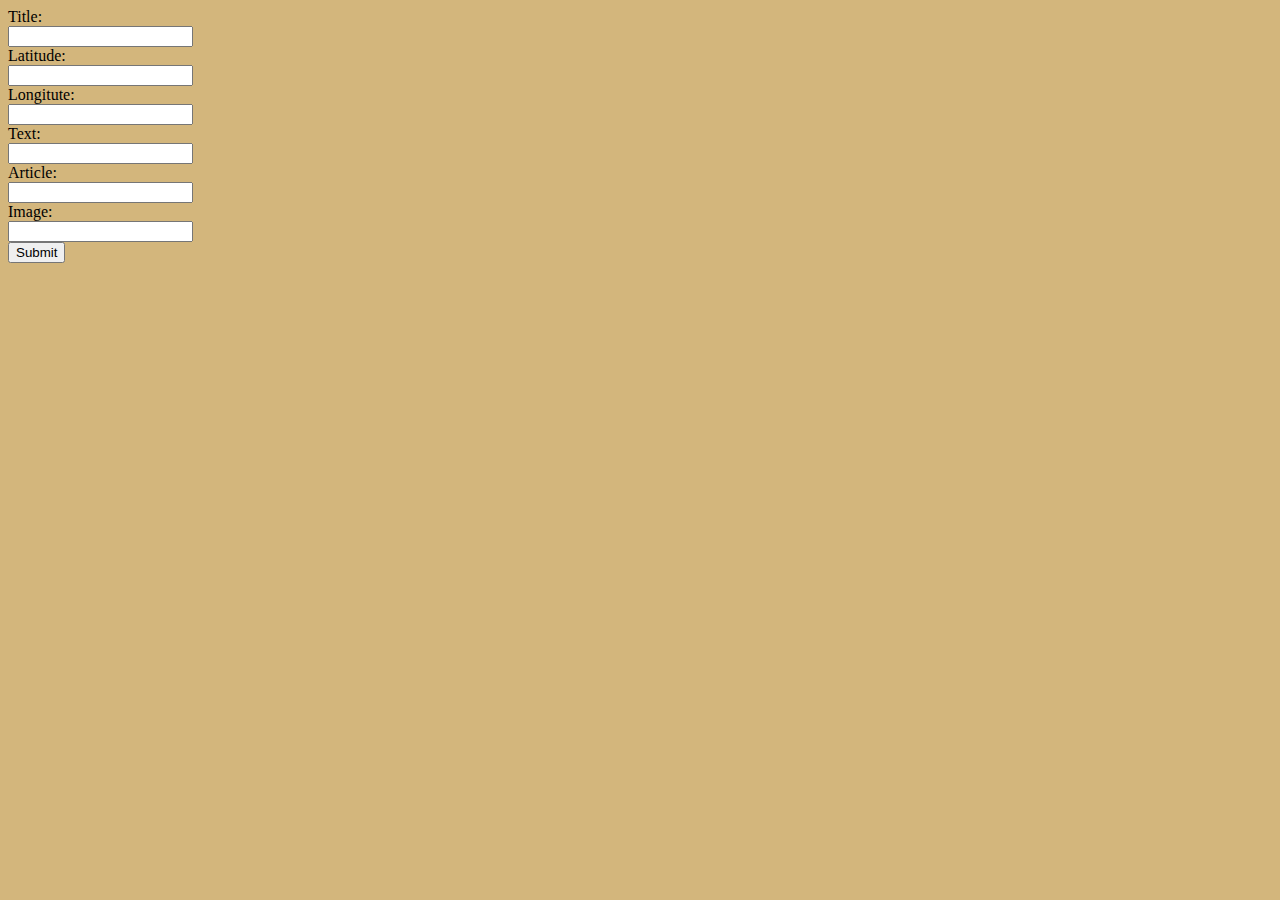
<file: Submit.html>
<html>
    <body style="background-color:rgb(211, 182, 124);">
        <form action="action_page.php" method="post">
            <label for="FTitle">Title:</label><br>
            <input type="text" id="FTitle" name="FTitle" value=""><br>
            <label for="FLat">Latitude:</label><br>
            <input type="number" id="FLat" name="FLat" value=""><br>
            <label for="FLon">Longitute:</label><br>
            <input type="number" id="FLon" name="FLon" value=""><br>
            <label for="FText">Text:</label><br>
            <input type="text" id="FText" name="FText" value=""><br>
            <label for="FArticle">Article:</label><br>
            <input type="text" id="FArticle" name="FArticle" value=""><br>
            <label for="FImg">Image:</label><br>
            <input type="text" id="FImg" name="FImg" value=""><br>
            <input type="submit" value="Submit">
        </form>

        
    </body>
</html>
</file>
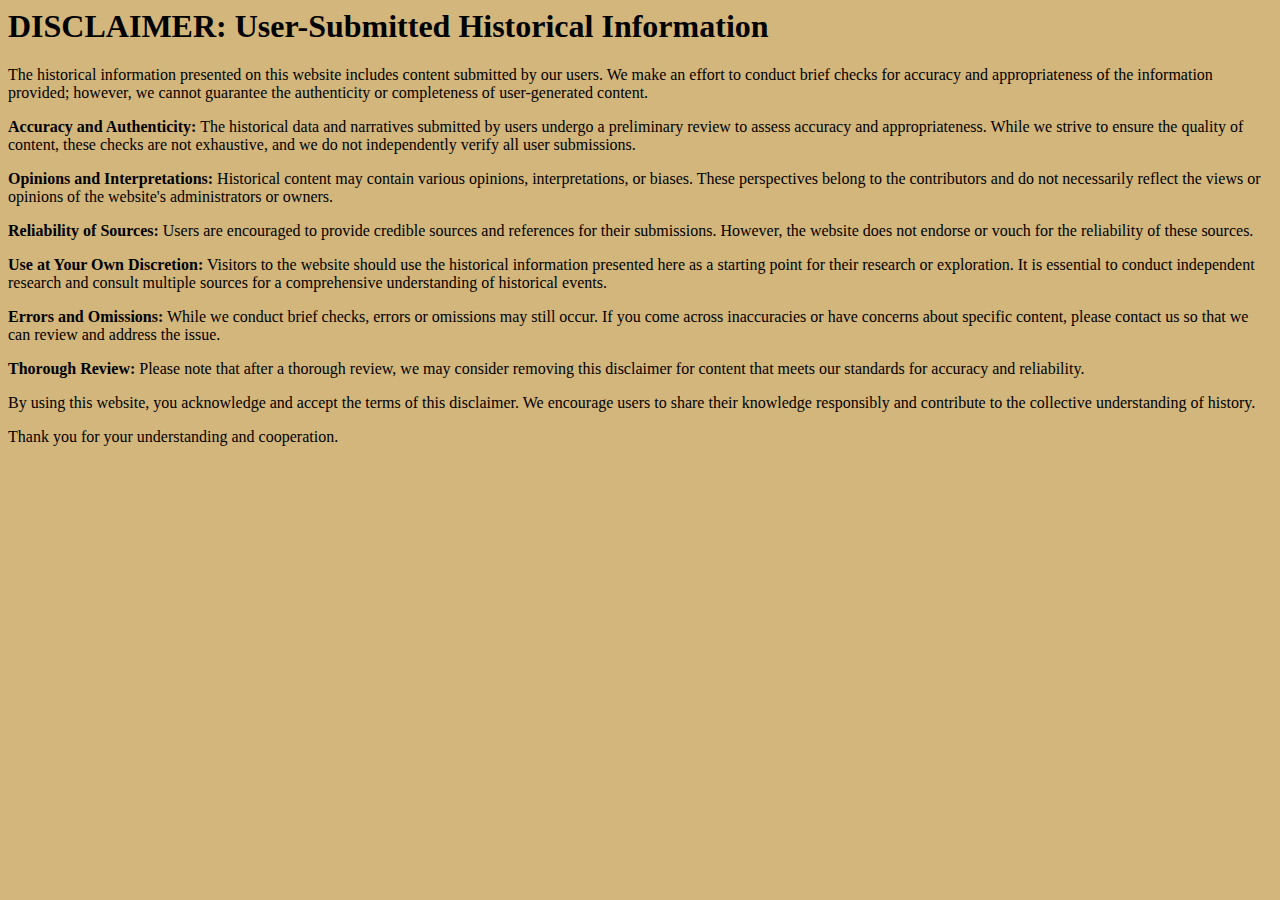
<file: TDisclaimer.html>
<html>
    <body style="background-color:rgb(211, 182, 124);">
        <h1><b>DISCLAIMER: User-Submitted Historical Information</b></h1>
        <p>
            The historical information presented on this website includes content submitted by our users. We make an effort to conduct brief checks for accuracy and appropriateness of the information provided; however, we cannot guarantee the authenticity or completeness of user-generated content.
        </p>
        <p>
            <b>Accuracy and Authenticity:</b> The historical data and narratives submitted by users undergo a preliminary review to assess accuracy and appropriateness. While we strive to ensure the quality of content, these checks are not exhaustive, and we do not independently verify all user submissions.
        </p>
        <p>
            <b>Opinions and Interpretations:</b> Historical content may contain various opinions, interpretations, or biases. These perspectives belong to the contributors and do not necessarily reflect the views or opinions of the website's administrators or owners.        
        </p>
        <p>
            <b>Reliability of Sources:</b> Users are encouraged to provide credible sources and references for their submissions. However, the website does not endorse or vouch for the reliability of these sources.
        </p>
        <p>
            <b>Use at Your Own Discretion:</b> Visitors to the website should use the historical information presented here as a starting point for their research or exploration. It is essential to conduct independent research and consult multiple sources for a comprehensive understanding of historical events.
        </p>
        <p>
            <b>Errors and Omissions:</b> While we conduct brief checks, errors or omissions may still occur. If you come across inaccuracies or have concerns about specific content, please contact us so that we can review and address the issue.
        </p>
        <p>
            <b>Thorough Review:</b> Please note that after a thorough review, we may consider removing this disclaimer for content that meets our standards for accuracy and reliability.
        </p>
        <p>
            By using this website, you acknowledge and accept the terms of this disclaimer. We encourage users to share their knowledge responsibly and contribute to the collective understanding of history.
        </p>
        <p>
            Thank you for your understanding and cooperation.
        </p>
    </body>
</html>
</file>
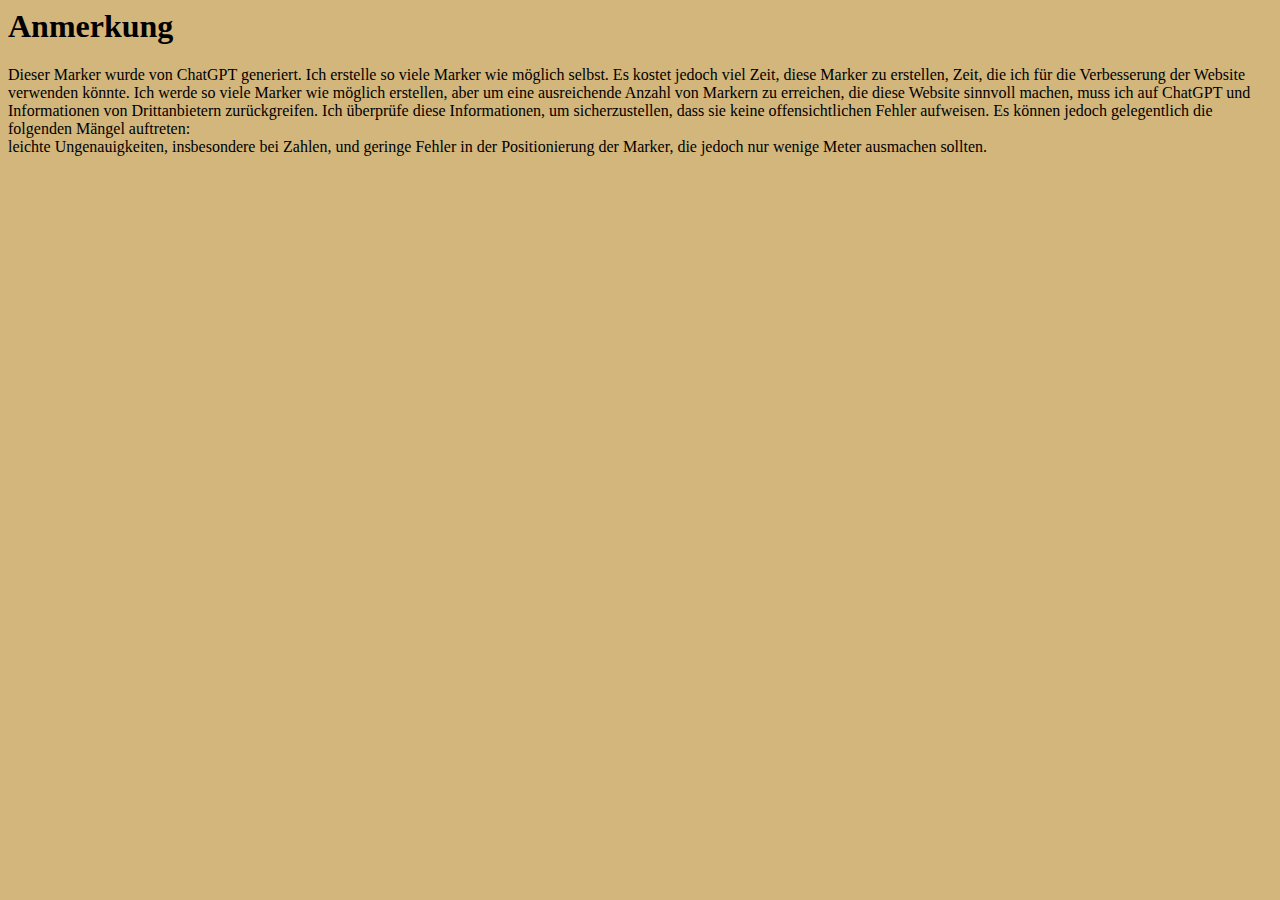
<file: German/Disclaimer.html>
<html>
    <body style="background-color:rgb(211, 182, 124);">
        <h1><b>Anmerkung</b></h1>
        <p>
            Dieser Marker wurde von ChatGPT generiert. Ich erstelle so viele Marker wie möglich selbst. Es kostet jedoch viel Zeit, diese Marker zu erstellen, Zeit, die ich für die Verbesserung der Website verwenden könnte. Ich werde so viele Marker wie möglich erstellen, aber um eine ausreichende Anzahl von Markern zu erreichen, die diese Website sinnvoll machen, muss ich auf ChatGPT und Informationen von Drittanbietern zurückgreifen. Ich überprüfe diese Informationen, um sicherzustellen, dass sie keine offensichtlichen Fehler aufweisen. Es können jedoch gelegentlich die folgenden Mängel auftreten:<br>leichte Ungenauigkeiten, insbesondere bei Zahlen, und
            geringe Fehler in der Positionierung der Marker, die jedoch nur wenige Meter ausmachen sollten.        
        </p>
    </body>
</html>
</file>
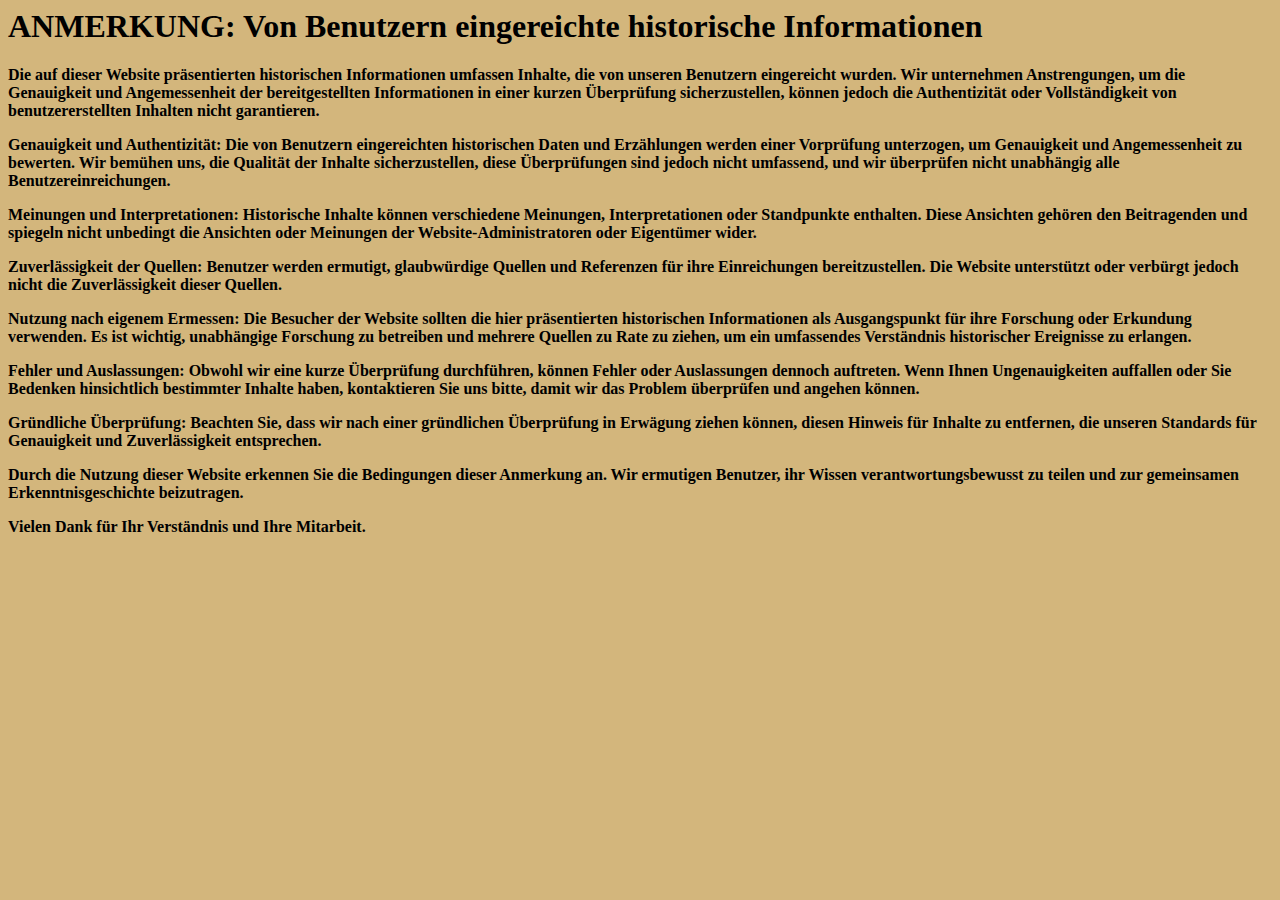
<file: German/TDisclaimer.html>
<html>
    <body style="background-color:rgb(211, 182, 124);">
        <h1><b>ANMERKUNG: Von Benutzern eingereichte historische Informationen</b></h1>
        <p>
            <b>Die auf dieser Website präsentierten historischen Informationen umfassen Inhalte, die von unseren Benutzern eingereicht wurden. Wir unternehmen Anstrengungen, um die Genauigkeit und Angemessenheit der bereitgestellten Informationen in einer kurzen Überprüfung sicherzustellen, können jedoch die Authentizität oder Vollständigkeit von benutzererstellten Inhalten nicht garantieren.        </p>
        <p>
            <b>Genauigkeit und Authentizität:</b> Die von Benutzern eingereichten historischen Daten und Erzählungen werden einer Vorprüfung unterzogen, um Genauigkeit und Angemessenheit zu bewerten. Wir bemühen uns, die Qualität der Inhalte sicherzustellen, diese Überprüfungen sind jedoch nicht umfassend, und wir überprüfen nicht unabhängig alle Benutzereinreichungen.
        </p>
        <p>
            <b>Meinungen und Interpretationen:</b> Historische Inhalte können verschiedene Meinungen, Interpretationen oder Standpunkte enthalten. Diese Ansichten gehören den Beitragenden und spiegeln nicht unbedingt die Ansichten oder Meinungen der Website-Administratoren oder Eigentümer wider.
        </p>
        <p>
            <b>Zuverlässigkeit der Quellen:</b> Benutzer werden ermutigt, glaubwürdige Quellen und Referenzen für ihre Einreichungen bereitzustellen. Die Website unterstützt oder verbürgt jedoch nicht die Zuverlässigkeit dieser Quellen.
        </p>
        <p>
            <b>Nutzung nach eigenem Ermessen:</b> Die Besucher der Website sollten die hier präsentierten historischen Informationen als Ausgangspunkt für ihre Forschung oder Erkundung verwenden. Es ist wichtig, unabhängige Forschung zu betreiben und mehrere Quellen zu Rate zu ziehen, um ein umfassendes Verständnis historischer Ereignisse zu erlangen.
        </p>
        <p>
            <b>Fehler und Auslassungen:</b> Obwohl wir eine kurze Überprüfung durchführen, können Fehler oder Auslassungen dennoch auftreten. Wenn Ihnen Ungenauigkeiten auffallen oder Sie Bedenken hinsichtlich bestimmter Inhalte haben, kontaktieren Sie uns bitte, damit wir das Problem überprüfen und angehen können.
        </p>
        <p>
            <b>Gründliche Überprüfung:</b> Beachten Sie, dass wir nach einer gründlichen Überprüfung in Erwägung ziehen können, diesen Hinweis für Inhalte zu entfernen, die unseren Standards für Genauigkeit und Zuverlässigkeit entsprechen.
        </p>
        <p>
            Durch die Nutzung dieser Website erkennen Sie die Bedingungen dieser Anmerkung an. Wir ermutigen Benutzer, ihr Wissen verantwortungsbewusst zu teilen und zur gemeinsamen Erkenntnisgeschichte beizutragen.
        </p>
        <p>
            Vielen Dank für Ihr Verständnis und Ihre Mitarbeit.
        </p>
    </body>
</html>
</file>
